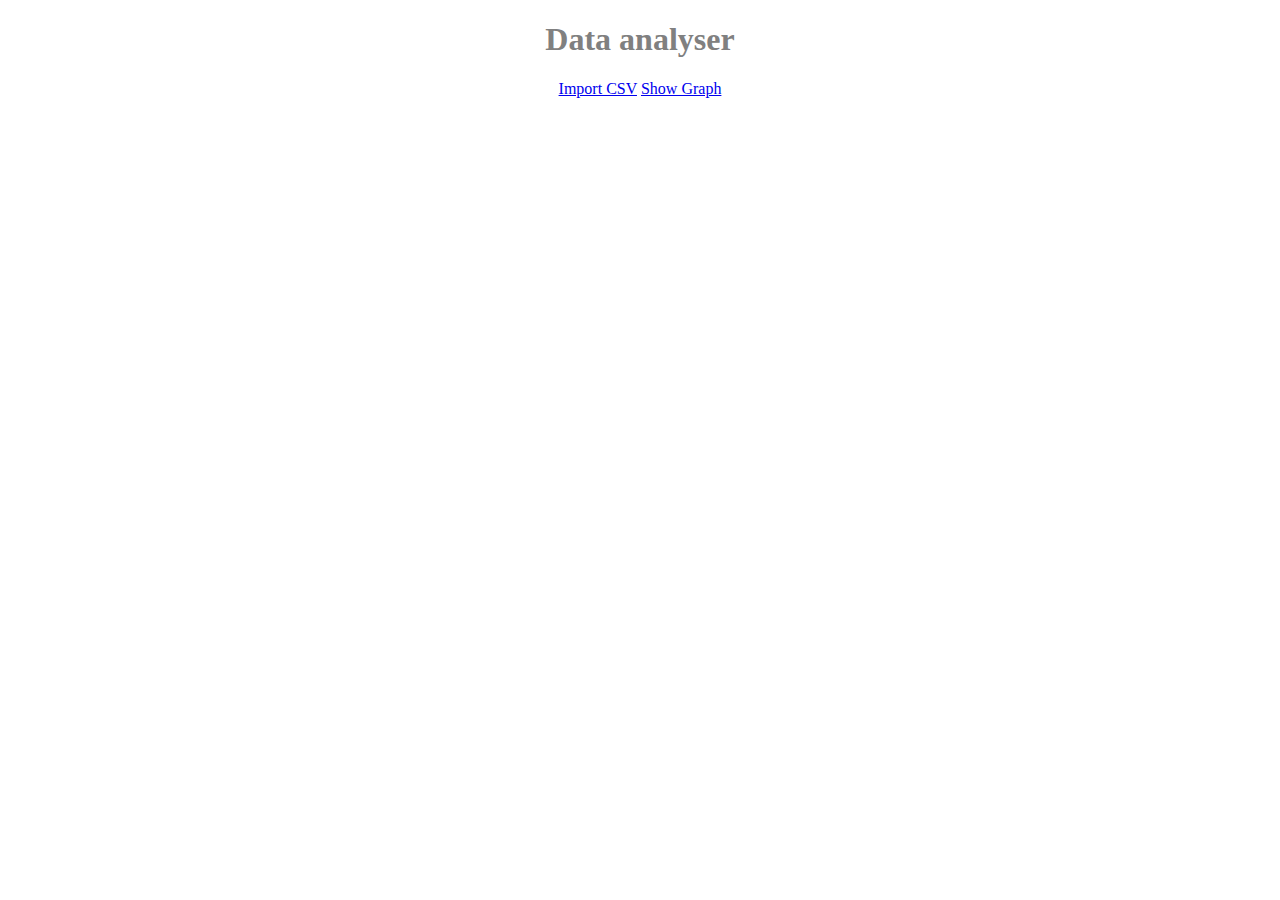
<file: templates/index.html>
<!DOCTYPE html>
<html>
  <head>
    <meta charset="utf-8">
    <meta name="viewport" content="width=device-width">
    <link href="/static/style.css" rel="stylesheet" type="text/css" />
  </head>
  <body>
    <h1 class="neon">Data analyser</h1>
    <a href="#" class="neon-button">Import CSV</a>
    <a href="#" class="neon-button">Show Graph</a>
  </body>
</html>
</file>
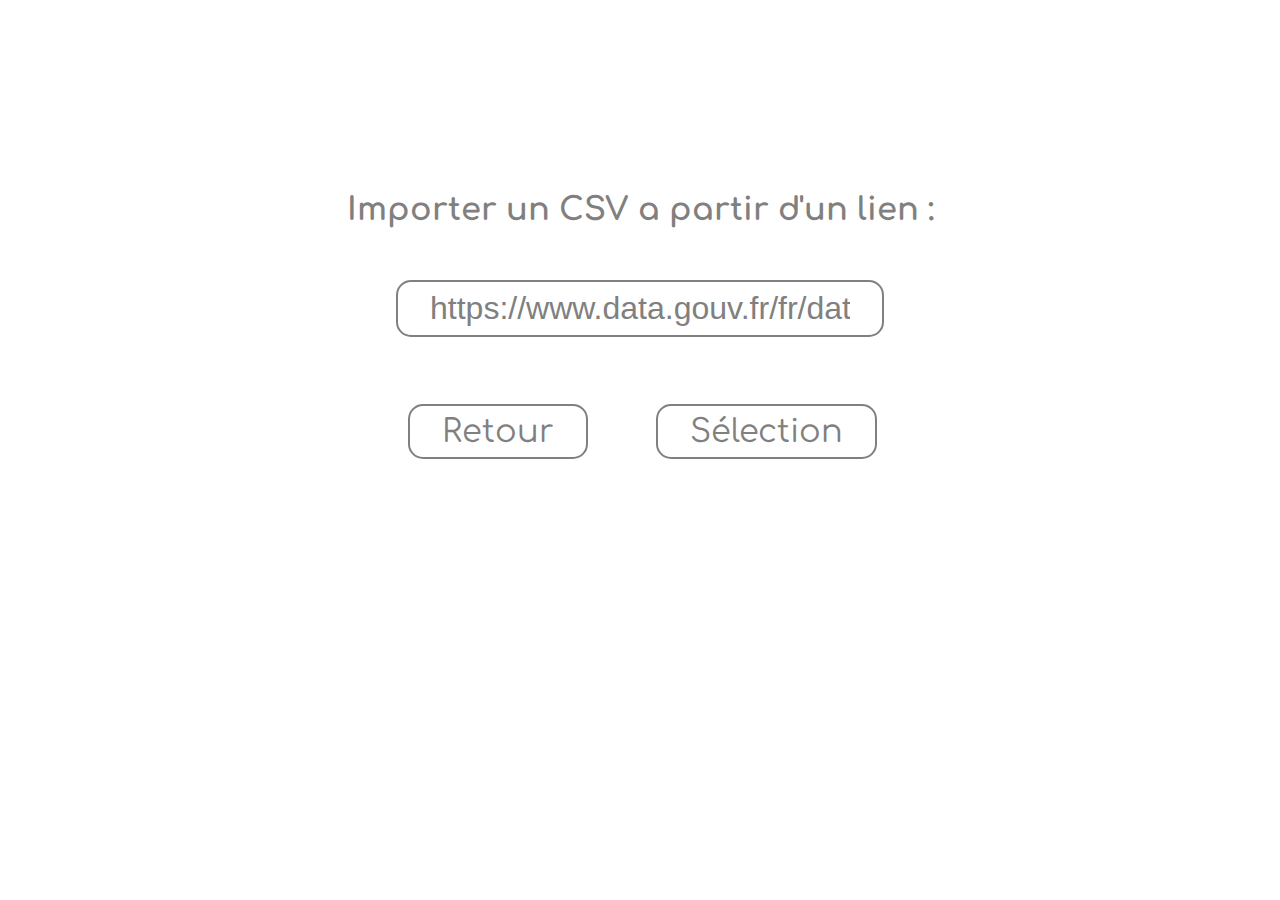
<file: templates/Import_CSV.html>
<!DOCTYPE html>
<html>
  <head>
    <meta charset="utf-8">
    <meta name="viewport" content="width=device-width">
    <link href="/static/style.css" rel="stylesheet" type="text/css"/>
    <link rel="preconnect" href="https://fonts.gstatic.com">
    <link href="https://fonts.googleapis.com/css2?family=Comfortaa&amp;display=swap" rel="stylesheet">
    <title>Students tracker</title>
  </head>
  <body class="csv-center">
    <form method="POST" action="Selection" id="selectForm">
      <h1>Importer un CSV a partir d'un lien :</h1>
      <div>
        <input type="url" name="link" class="input" value="https://www.data.gouv.fr/fr/datasets/r/7a2ad28a-0e2a-4c69-84f0-c703448b60f9">
      </div>
      <div>
        <table>
            <th>
                <td>
                    <a href="/" class="button">Retour</a>
                </td>
                <td>
                    <input id="Show-Graph" class="hide-input" type="submit" onclick="envoi();this.disabled=true;">
                    <label for="Show-Graph" class="button" id="labelSubmit">Sélection</label>
                </td>
            </th>
        </table>
      </div>
    </form>
  </body>
  <script>
    function envoi() {
      document.getElementById("labelSubmit").innerHTML = "Chargement...";
      document.getElementById("selectForm").submit();
    }
  </script>
</html>
</file>
<file: static/style.css>
/* css */

html {
  font-family: 'Comfortaa', cursive;
  -ms-text-size-adjust: 100%;
  -webkit-text-size-adjust: 100%;
  text-align: center;
  color: gray;
}

.button{
    font-size: 200%;
    text-decoration: none;
    color: gray;
    background: white;
    padding: 0.25em 1em;
    border-width: 5px;
    border-radius: 15px;
    cursor:pointer;
    border: 2px solid gray;
    display: inline-block;
    margin: 1em;
}

.button:hover{
  font-size: 200%;
  text-decoration: none;
  color: white;
  background: gray;
  padding: 0.25em 1em;
  border-width: 6px;
  border-radius: 15px;
  cursor:pointer;
  border: 2px solid gray;
  transition-duration: 0.2s;
  display: inline-block;
  margin: 1em;
}

.hide-input{
  display: none;
}

.input{
  font-size: 200%;
  text-decoration: none;
  color: gray;
  background: white;
  padding: 0.25em 1em;
  border-width: 5px;
  border-radius: 15px;
  border: 2px solid gray;
  display: inline-block;
  margin: 1em;
}

table{
  margin-left: auto;
  margin-right: auto;
}

.input-selec{
  font-size: 100%;
  padding: 0.25em 1em;
  margin: 0.5em;
}

.center{
  margin-top: 10%;
}

.csv-center{
  margin-top: 15%;
}

.table-left{
  text-align: left;
  vertical-align: top;
}

.table-right{
  text-align: right;
  vertical-align: top;
}

.img{
  width: 20rem;
  height: 20rem;
}
</file>
